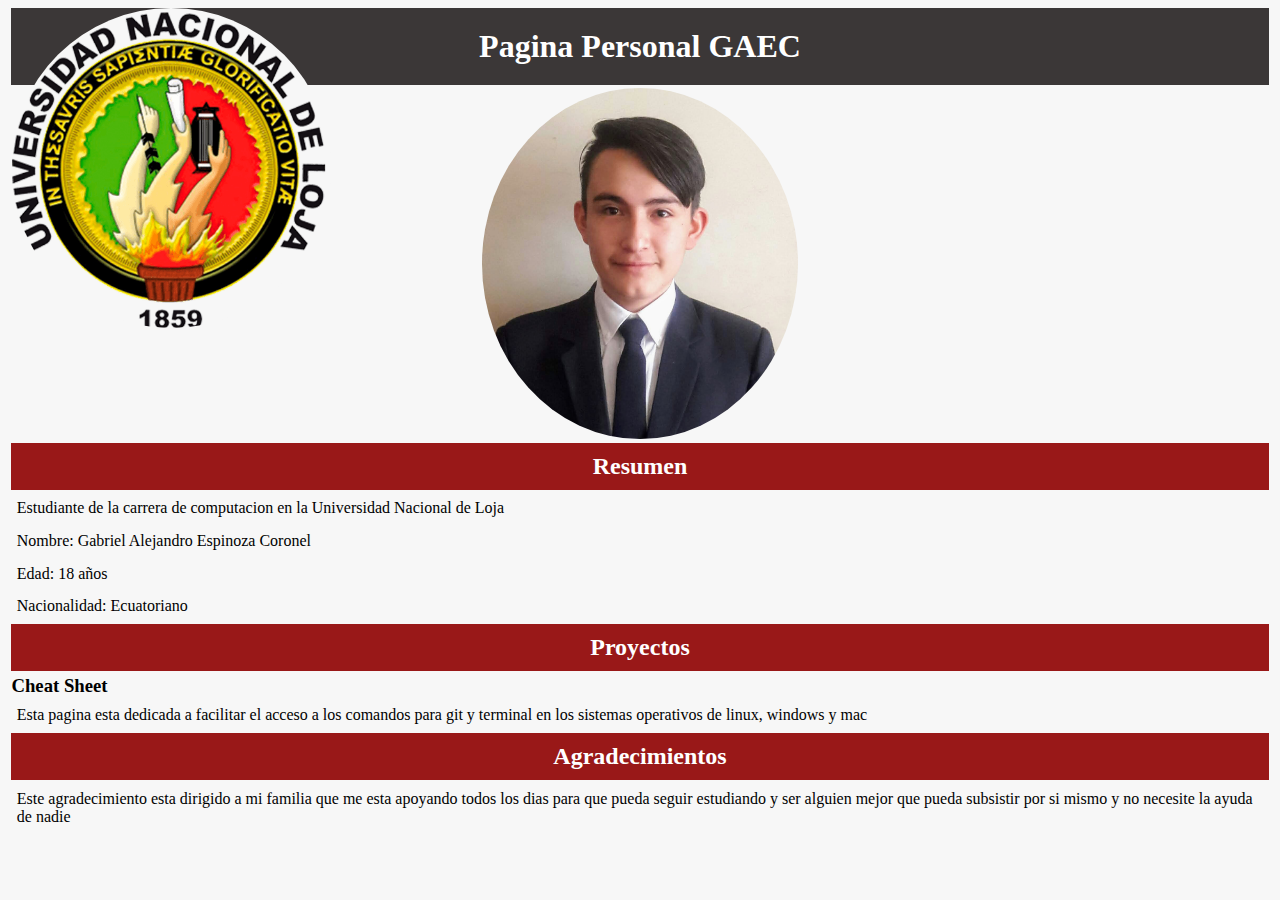
<file: index.html>
<!DOCTYPE html>
<html lang="es">
<head>
    <meta charset="UTF-8">
    <meta http-equiv="X-UA-Compatible" content="IE=edge">
    <meta name="viewport" content="width=device-width, initial-scale=1.0">
    <link rel="stylesheet" href="estilo.css">
    <title>GAEC</title>
</head>
<body>
    
    <div class="Img">
        <img src="img/UNL.png">
    </div>
    <h1>Pagina Personal GAEC</h1>
    <img src="img/Foto.jpg">
    <h2>Resumen</h2>
    <p>Estudiante de la carrera de computacion en la Universidad Nacional de Loja</p>
    <p>Nombre: Gabriel Alejandro Espinoza Coronel</p>
    <p>Edad: 18 años</p>
    <p>Nacionalidad: Ecuatoriano</p>
    
    <h2>Proyectos</h2>
    <h3>Cheat Sheet</h3>
    <p>Esta pagina esta dedicada
        a facilitar el acceso a los comandos 
        para git y terminal en los sistemas 
        operativos de linux, windows y mac</p>
    <h2>Agradecimientos</h2>
    <p>Este agradecimiento esta dirigido a mi familia que me esta apoyando todos los dias para que pueda 
       seguir estudiando y ser alguien mejor que pueda subsistir por si mismo y no necesite la ayuda de nadie
    </p>
</body>
</html>
</file>
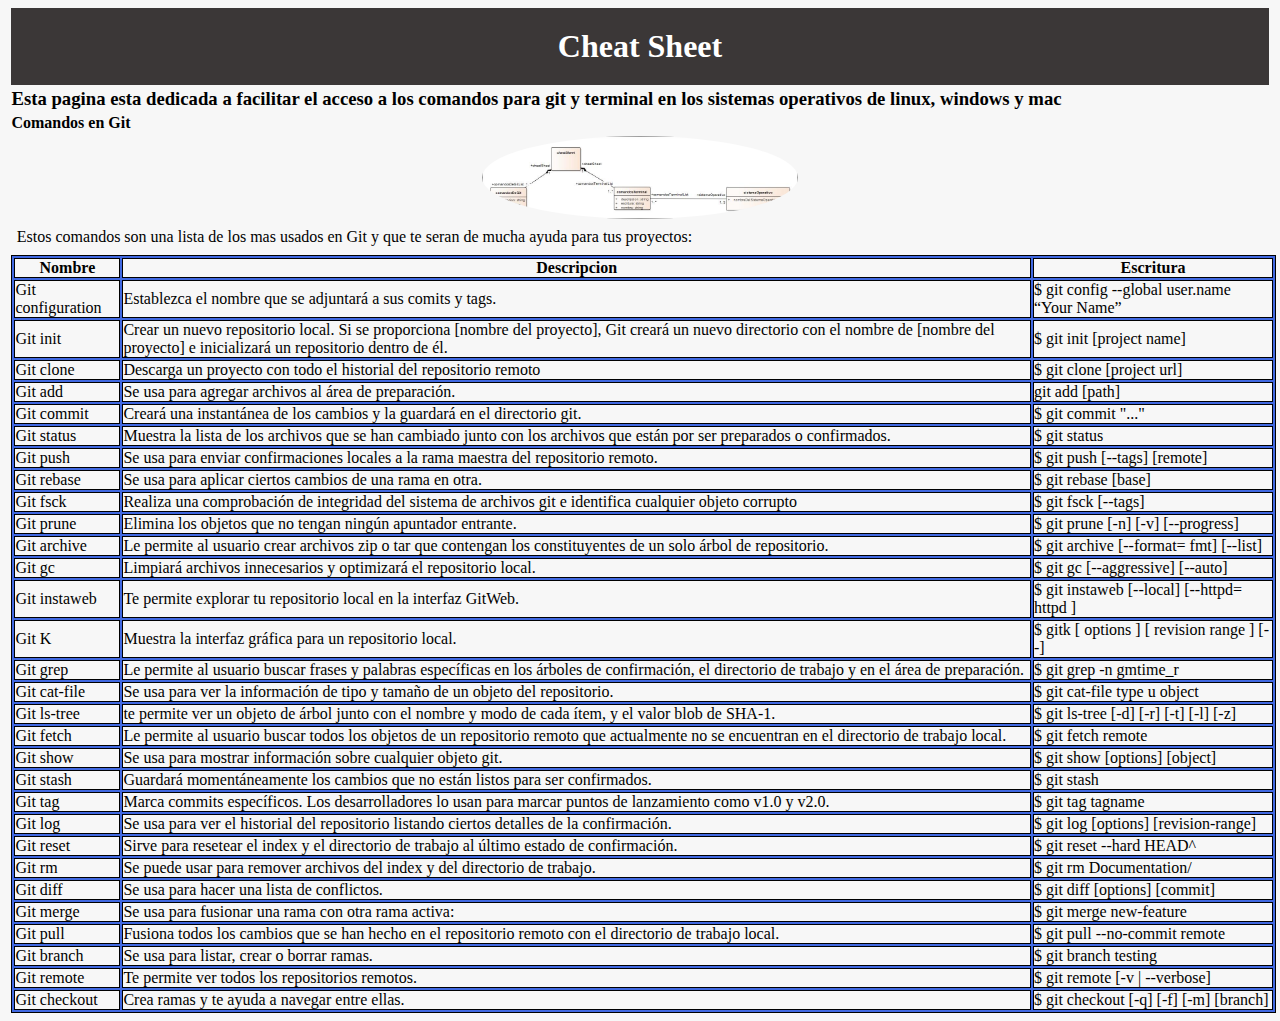
<file: cheatsheet.html>
<!DOCTYPE html>
<html lang="en">
<head>
    <link rel="stylesheet" href="estilo.css">
    <title> Cheat Sheet </title>
</head>
<style type="text/css">
    table, th, td {
        border: 1px solid black;
    }
    table#tablaGit{
        width: 100%;
        background-color: royalblue;
    }
</style>
<body bgcolor="white" text="black"> 
     <h1>Cheat Sheet</h1>
     <h3>Esta pagina esta dedicada
     a facilitar el acceso a los comandos 
     para git y terminal en los sistemas 
     operativos de linux, windows y mac</h3>
     <h4>Comandos en Git</h4>
     <img src="img/proyectoFinal.jpg">
     <table style="width: 100%" id="tablaGit">
         <tr>
             <th>
                 Nombre
             </th>
             <th>
                 Descripcion
             </th>
             <th>
                 Escritura
             </th>
         </tr>
         <tr>
            <td>
                Git configuration
            </td>
            <td>
                Establezca el nombre que se adjuntará a sus comits y tags.
            </td>
            <td>
                $ git config --global user.name “Your Name”
            </td>
         </tr>
         <tr>
            <td>
                Git init
            </td>
            <td>
                Crear un nuevo repositorio local. Si se proporciona [nombre del proyecto], Git 
                creará un nuevo directorio con el nombre de [nombre del proyecto] e inicializará un 
                repositorio dentro de él.
            </td>
            <td>
                $ git init [project name]
            </td>
         </tr>
         <tr>
            <td>
                Git clone
            </td>
            <td>
                Descarga un proyecto con todo el historial del repositorio remoto
            </td>
            <td>
                $ git clone [project url]
            </td>
         </tr>
         <tr>
            <td>
                Git add
            </td>
            <td>
                Se usa para agregar archivos al área de preparación. 
            </td>
            <td>
                git add [path]
            </td>
         </tr>
         <tr>
            <td>
                Git commit
            </td>
            <td>
                Creará una instantánea de los cambios y la guardará en el directorio git.
            </td>
            <td>
                $ git commit "..."
            </td>
         </tr>
         <tr>
            <td>
                Git status
            </td>
            <td>
                Muestra la lista de los archivos que se han cambiado junto con los archivos que están por ser preparados o confirmados.
            </td>
            <td>
                $ git status
            </td>
         </tr>
         <tr>
            <td>
                Git push
            </td>
            <td>
                Se usa para enviar confirmaciones locales a la rama maestra del repositorio remoto. 
            </td>
            <td>
                $ git push [--tags] [remote]
            </td>
         </tr>
         <tr>
            <td>
                Git rebase
            </td>
            <td>
                Se usa para aplicar ciertos cambios de una rama en otra.
            </td>
            <td>
                $ git rebase [base]
            </td>
         </tr>
         <tr>
            <td>
                Git fsck
            </td>
            <td>
                Realiza una comprobación de integridad del sistema de archivos git e identifica cualquier objeto corrupto
            </td>
            <td>
                $ git fsck [--tags]
            </td>
         </tr>
         <tr>
            <td>
                Git prune
            </td>
            <td>
                Elimina los objetos que no tengan ningún apuntador entrante.
            </td>
            <td>
                $ git prune [-n] [-v] [--progress]
            </td>
         </tr>
         <tr>
            <td>
                Git archive
            </td>
            <td>
                Le permite al usuario crear archivos zip o tar que contengan los constituyentes de un solo árbol de repositorio.
            </td>
            <td>
                $ git archive [--format= fmt] [--list]
            </td>
         </tr>
         <tr>
            <td>
                Git gc
            </td>
            <td>
                Limpiará archivos innecesarios y optimizará el repositorio local.
            </td>
            <td>
                $ git gc [--aggressive] [--auto]
            </td>
         </tr>
         <tr>
            <td>
                Git instaweb
            </td>
            <td>
                Te permite explorar tu repositorio local en la interfaz GitWeb.
            </td>
            <td>
                $ git instaweb [--local] [--httpd= httpd ] 
            </td>
         </tr>
         <tr>
            <td>
                Git K
            </td>
            <td>
                Muestra la interfaz gráfica para un repositorio local.
            </td>
            <td>
                $ gitk [ options ] [ revision range ] [--] 
            </td>
         </tr>
         <tr>
            <td>
                Git grep
            </td>
            <td>
                Le permite al usuario buscar frases y palabras específicas en los árboles de confirmación, el directorio de trabajo y en el área de preparación.
            </td>
            <td>
                $ git grep -n gmtime_r
            </td>
         </tr>
         <tr>
            <td>
                Git cat-file
            </td>
            <td>
                Se usa para ver la información de tipo y tamaño de un objeto del repositorio. 
            </td>
            <td>
                $ git cat-file type u object
            </td>
         </tr>
         <tr>
            <td>
                Git ls-tree
            </td>
            <td>
                te permite ver un objeto de árbol junto con el nombre y modo de cada ítem, y el valor blob de SHA-1.
            </td>
            <td>
                $  git ls-tree [-d] [-r] [-t] [-l] [-z]
            </td>
         </tr>
         <tr>
            <td>
                Git fetch
            </td>
            <td>
                Le permite al usuario buscar todos los objetos de un repositorio remoto que actualmente no se encuentran en el directorio de trabajo local.
            </td>
            <td>
                $ git fetch remote
            </td>
         </tr>
         <tr>
            <td>
                Git show
            </td>
            <td>
                Se usa para mostrar información sobre cualquier objeto git.
            </td>
            <td>
                $ git show [options] [object]
            </td>
         </tr>
         <tr>
            <td>
                Git stash
            </td>
            <td>
                Guardará momentáneamente los cambios que no están listos para ser confirmados.
            </td>
            <td>
                $ git stash
            </td>
         </tr>
         <tr>
            <td>
                Git tag
            </td>
            <td>
                Marca commits específicos. Los desarrolladores lo usan para marcar puntos de lanzamiento como v1.0 y v2.0.
            </td>
            <td>
                $ git tag tagname
            </td>
         </tr>
         <tr>
            <td>
                Git log
            </td>
            <td>
                Se usa para ver el historial del repositorio listando ciertos detalles de la confirmación.
            </td>
            <td>
                $ git log [options] [revision-range]
            </td>
         </tr>
         <tr>
            <td>
                Git reset
            </td>
            <td>
                Sirve para resetear el index y el directorio de trabajo al último estado de confirmación.
            </td>
            <td>
                $ git reset --hard HEAD^
            </td>
         </tr>
         <tr>
            <td>
                Git rm
            </td>
            <td>
                Se puede usar para remover archivos del index y del directorio de trabajo.
            </td>
            <td>
                $ git rm Documentation/
            </td>
         </tr>
         <tr>
            <td>
                Git diff
            </td>
            <td>
                Se usa para hacer una lista de conflictos.
            </td>
            <td>
                $ git diff [options] [commit]
            </td>
         </tr>
         <tr>
            <td>
                Git merge
            </td>
            <td>
                Se usa para fusionar una rama con otra rama activa:
            </td>
            <td>
                $ git merge new-feature
            </td>
         </tr>
         <tr>
            <td>
                Git pull
            </td>
            <td>
                Fusiona todos los cambios que se han hecho en el repositorio remoto con el directorio de trabajo local.
            </td>
            <td>
                $ git pull --no-commit remote
            </td>
         </tr>
         <tr>
            <td>
                Git branch
            </td>
            <td>
                Se usa para listar, crear o borrar ramas.
            </td>
            <td>
                $ git branch testing
            </td>
         </tr>
         <tr>
            <td>
                Git remote
            </td>
            <td>
                Te permite ver todos los repositorios remotos.
            </td>
            <td>
                $ git remote [-v | --verbose]
            </td>
         </tr>
         <tr>   
            <td>
                Git checkout
            </td>
            <td>
                Crea ramas y te ayuda a navegar entre ellas.
            </td>
            <td>
                $ git checkout [-q] [-f] [-m] [branch]
            </td>
         </tr>
         <p>Estos comandos son una lista de los mas usados en Git y que te seran de mucha ayuda para tus proyectos:</p>
     </table>
    
</body>
</html>
</file>
<file: estilo.css>
*{
    background-color: #F7F7F7;
    padding: 0%;
    margin: 0.3%;
    
}

h1{
    text-align: center;
    background-color: #3B3737;
    color: white;
    padding: 20px;
    
}
h2{
    text-align: center;
    background-color: #991818;
    color: white;
    padding: 10px;
}
p{
    padding: 5.4px;
}
img{
    margin: auto;
    display: block;
    width: 25%;
    border-radius: 50%;
    object-fit: cover;
}
.Img img{
    margin: auto;
    display: block;
    width: 25%;
    position: fixed;
}
</file>
